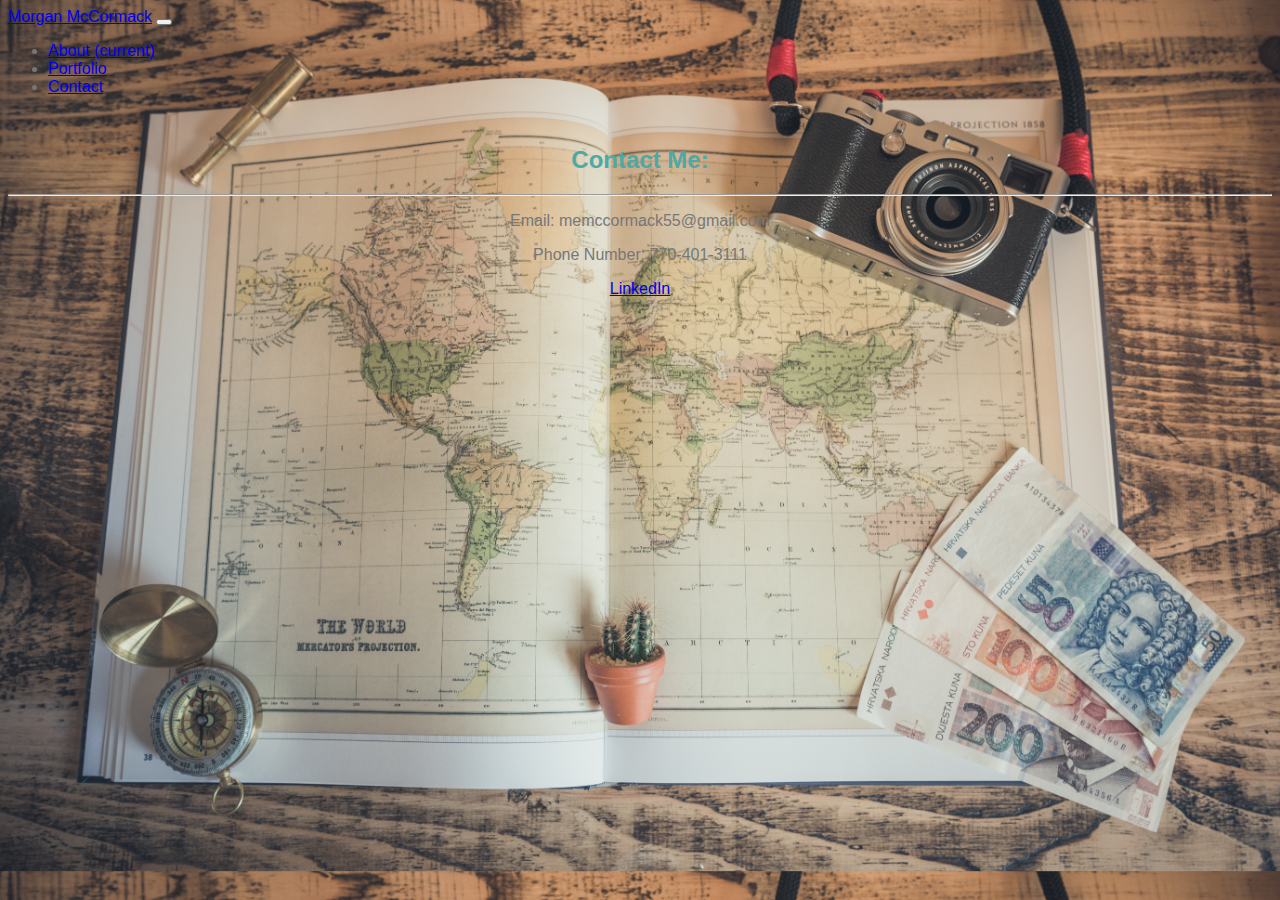
<file: contact.html>
<!DOCTYPE html>
<html lang="en">

<head>
    <meta charset="UTF-8">
    <meta name="viewport" content="width=device-width, initial-scale=1.0">
    <meta http-equiv="X-UA-Compatible" content="ie=edge">
    <link rel="stylesheet" href="https://stackpath.bootstrapcdn.com/bootstrap/4.2.1/css/bootstrap.min.css" integrity="sha384-GJzZqFGwb1QTTN6wy59ffF1BuGJpLSa9DkKMp0DgiMDm4iYMj70gZWKYbI706tWS"
        crossorigin="anonymous">
    <link rel="stylesheet" type="text/css" href="assets/css/style.css">

    <title>Morgan McCormack</title>
</head>

<body>
    <script src="https://code.jquery.com/jquery-3.3.1.slim.min.js" integrity="sha384-q8i/X+965DzO0rT7abK41JStQIAqVgRVzpbzo5smXKp4YfRvH+8abtTE1Pi6jizo"
        crossorigin="anonymous"></script>
    <script src="https://cdnjs.cloudflare.com/ajax/libs/popper.js/1.14.6/umd/popper.min.js" integrity="sha384-wHAiFfRlMFy6i5SRaxvfOCifBUQy1xHdJ/yoi7FRNXMRBu5WHdZYu1hA6ZOblgut"
        crossorigin="anonymous"></script>
    <script src="https://stackpath.bootstrapcdn.com/bootstrap/4.2.1/js/bootstrap.min.js" integrity="sha384-B0UglyR+jN6CkvvICOB2joaf5I4l3gm9GU6Hc1og6Ls7i6U/mkkaduKaBhlAXv9k"
        crossorigin="anonymous"></script>

    <!-- Nav bar -->
    <nav class="navbar navbar-expand-lg navbar-light bg-light">
        <a class="navbar-brand" href="#">Morgan McCormack</a>
        <button class="navbar-toggler" type="button" data-toggle="collapse" data-target="#navbarText" aria-controls="navbarText"
            aria-expanded="false" aria-label="Toggle navigation">
            <span class="navbar-toggler-icon"></span>
        </button>
        <div class="collapse navbar-collapse" id="navbarText">

            <span class="navbar-text" class="link-options">
                <ul class="navbar-nav mr-auto">
                    <li class="nav-item ">
                        <a class="nav-link" href="index.html">About <span class="sr-only">(current)</span></a>
                    </li>
                    <li class="nav-item">
                        <a class="nav-link" href="portfolio.html">Portfolio</a>
                    </li>
                    <li class="nav-item active">
                        <a class="nav-link" href="contact.html">Contact</a>
                    </li>
                </ul>

            </span>
        </div>
    </nav>
    <!--Contact-->
    <div class="container" id="contact">
        <div class="card" style=margin-top:50px>
            <div class="card-body">
                <h2 style="color:#4aaaa5;font-family:-apple-system, BlinkMacSystemFont, 'Segoe UI', Roboto, Oxygen, Ubuntu, Cantarell, 'Open Sans', 'Helvetica Neue', sans-serif;font-weight: 700">Contact Me:</h2>
                <hr>
                <p>Email: memccormack55@gmail.com</p>
                <p>Phone Number: 770-401-3111</p>
                <a href= "https://www.linkedin.com/in/morgan-mccormack-30332686">LinkedIn</a>

            </div>
        </div>

    </div>






</body>

</html>
</file>
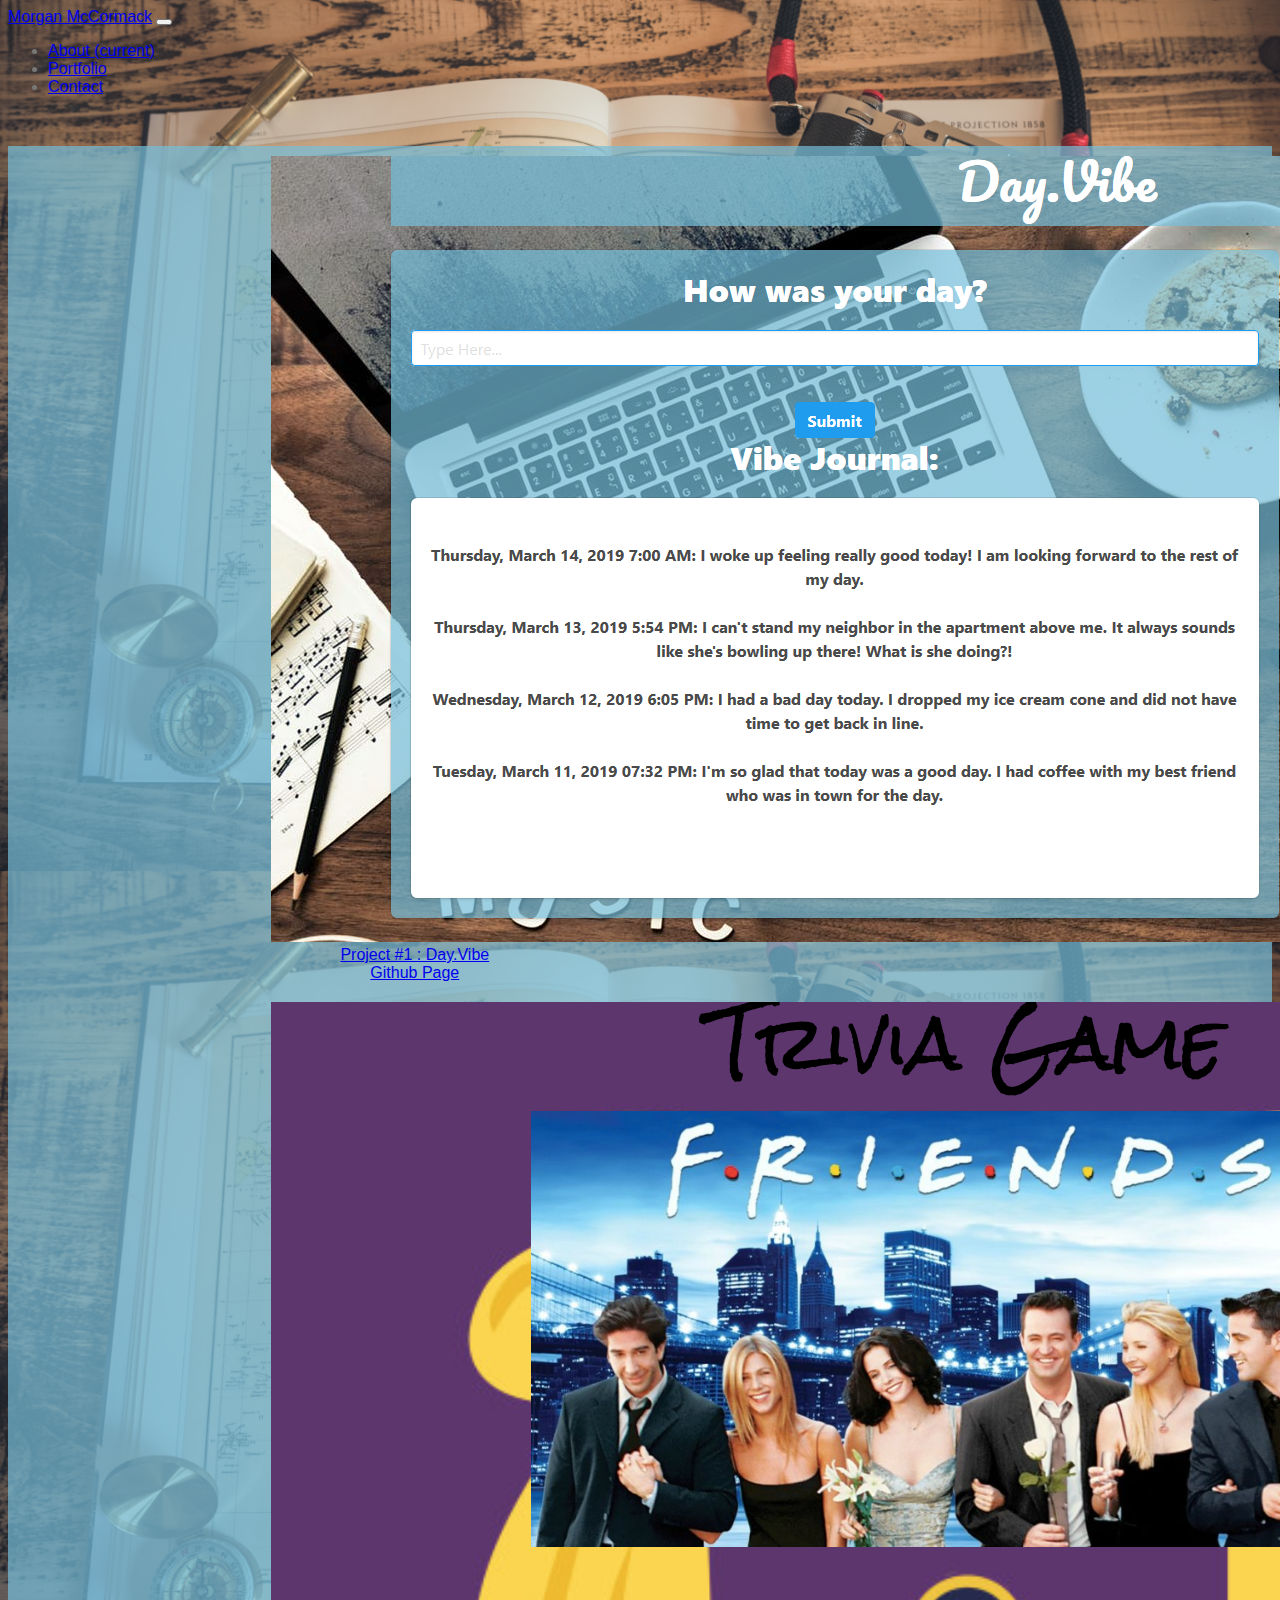
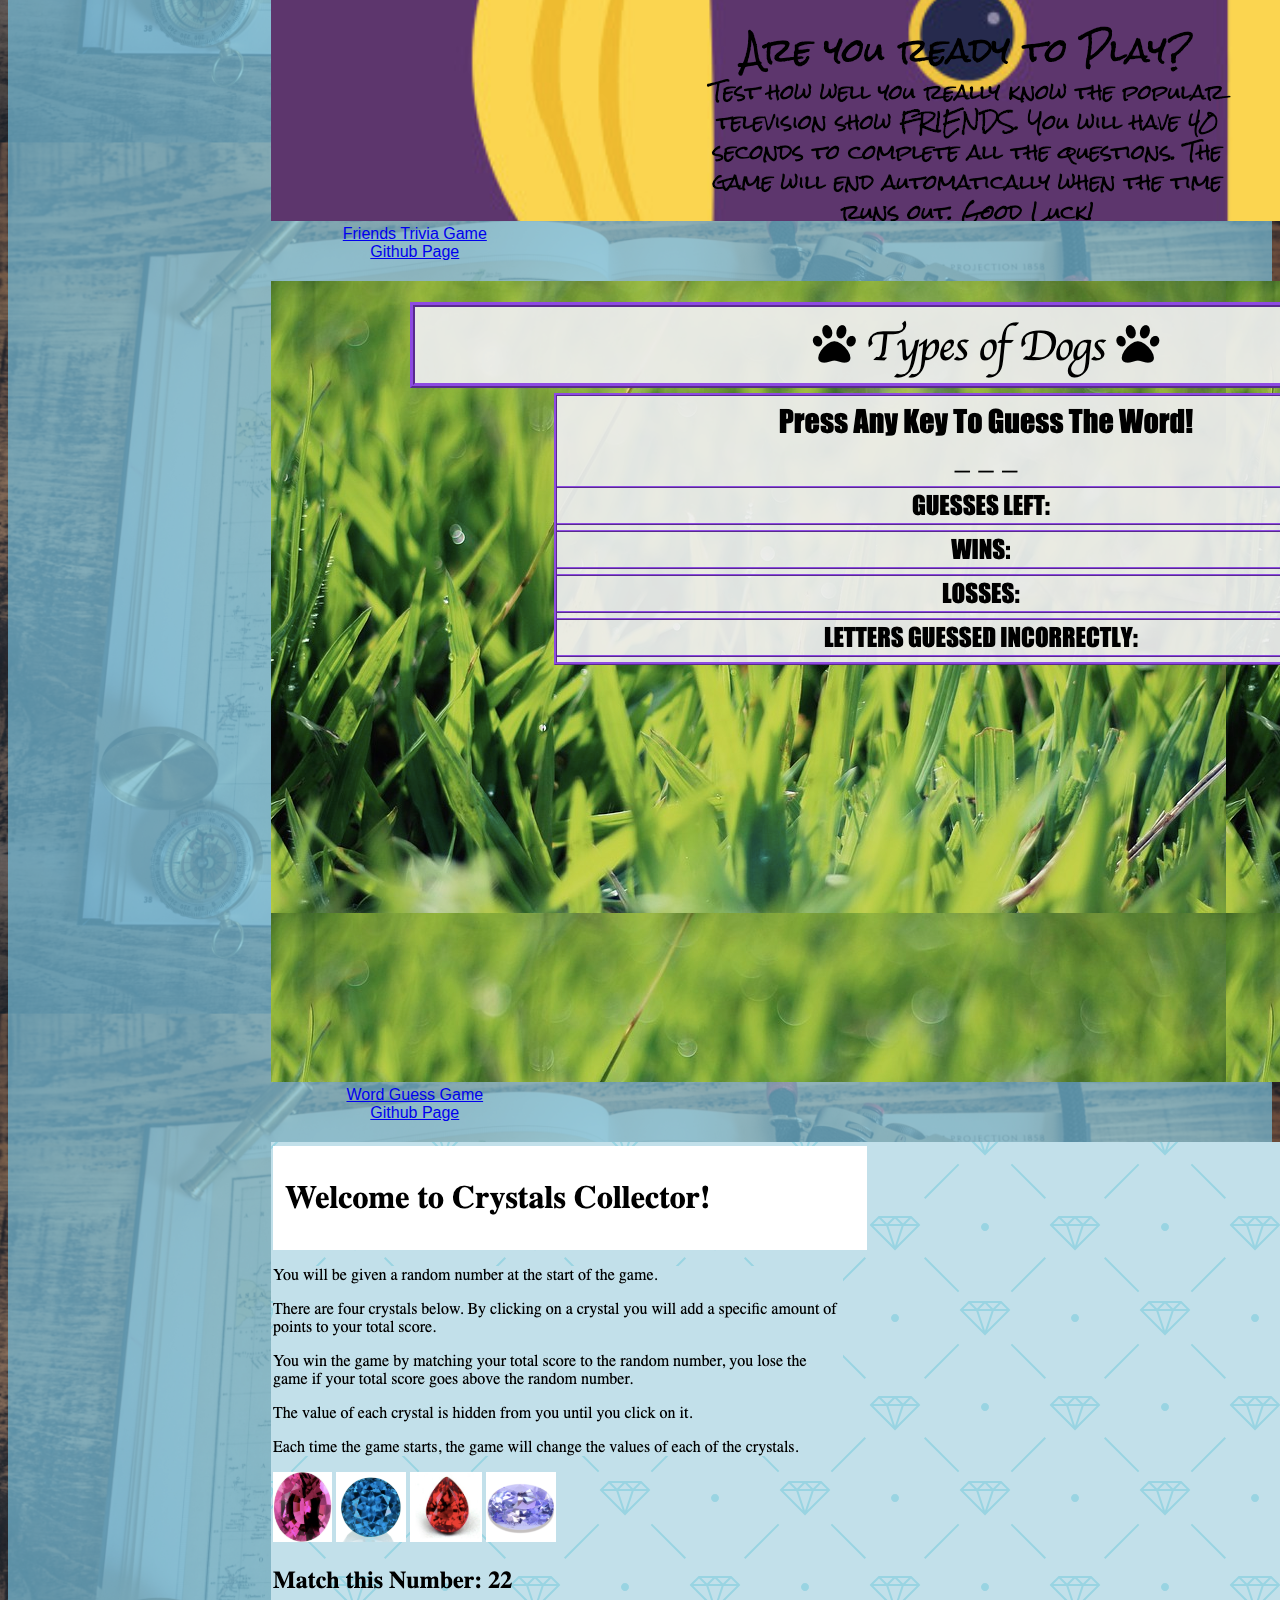
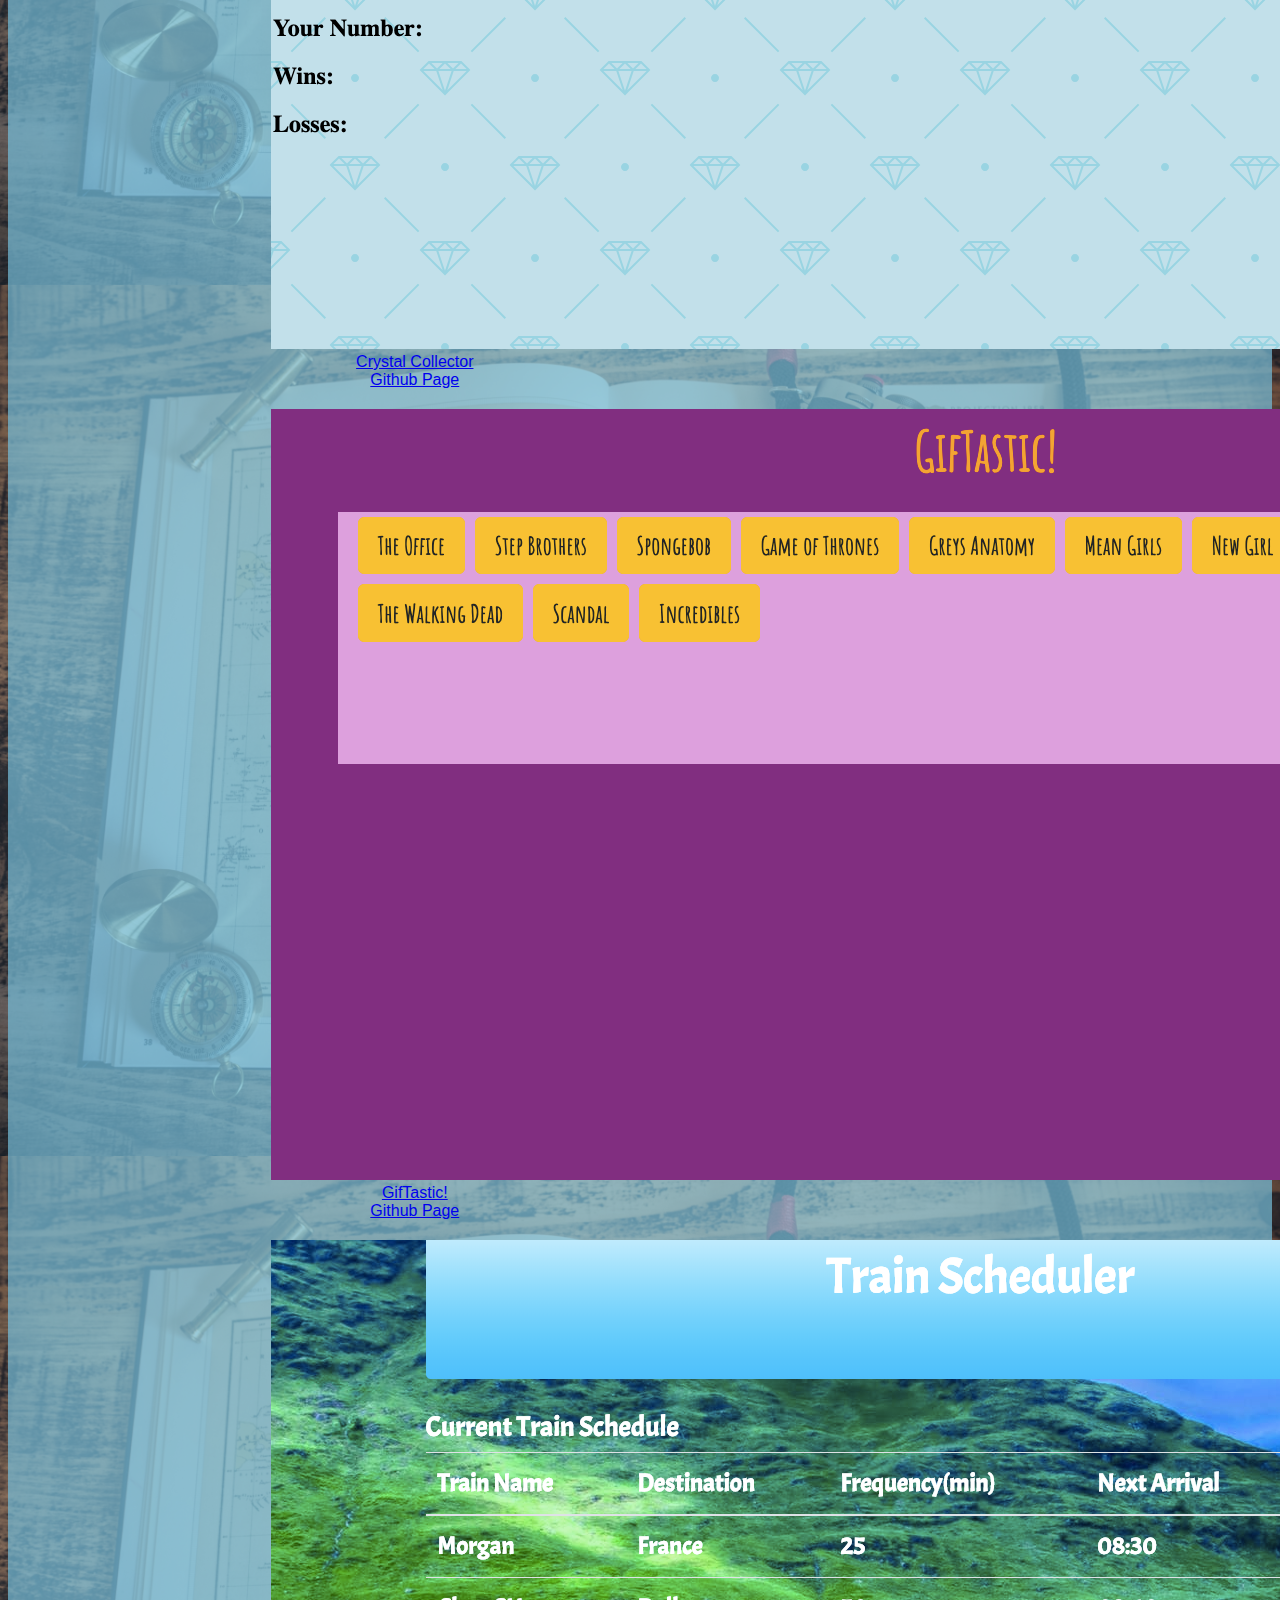
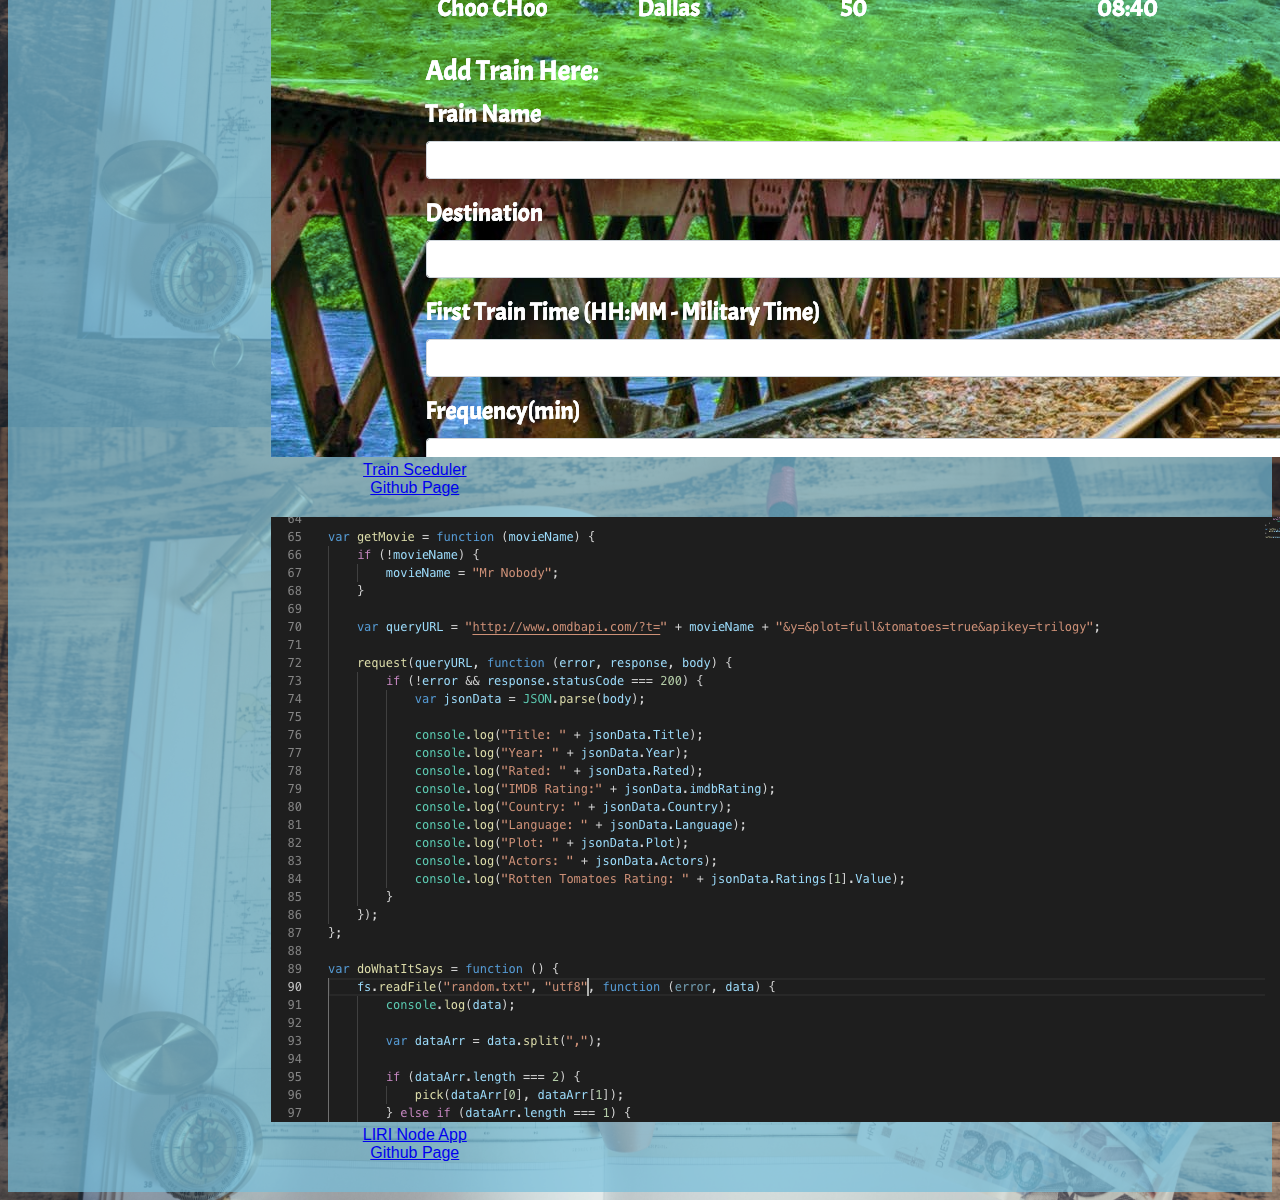
<file: portfolio.html>
<!DOCTYPE html>
<html lang="en">

<head>
    <meta charset="UTF-8">
    <meta name="viewport" content="width=device-width, initial-scale=1.0">
    <meta http-equiv="X-UA-Compatible" content="ie=edge">
    <link rel="stylesheet" href="https://stackpath.bootstrapcdn.com/bootstrap/4.2.1/css/bootstrap.min.css"
        integrity="sha384-GJzZqFGwb1QTTN6wy59ffF1BuGJpLSa9DkKMp0DgiMDm4iYMj70gZWKYbI706tWS" crossorigin="anonymous">
    <link rel="stylesheet" type="text/css" href="assets/css/style.css">

    <title>Morgan McCormack</title>
</head>

<body>
    <script src="https://code.jquery.com/jquery-3.3.1.slim.min.js"
        integrity="sha384-q8i/X+965DzO0rT7abK41JStQIAqVgRVzpbzo5smXKp4YfRvH+8abtTE1Pi6jizo"
        crossorigin="anonymous"></script>
    <script src="https://cdnjs.cloudflare.com/ajax/libs/popper.js/1.14.6/umd/popper.min.js"
        integrity="sha384-wHAiFfRlMFy6i5SRaxvfOCifBUQy1xHdJ/yoi7FRNXMRBu5WHdZYu1hA6ZOblgut"
        crossorigin="anonymous"></script>
    <script src="https://stackpath.bootstrapcdn.com/bootstrap/4.2.1/js/bootstrap.min.js"
        integrity="sha384-B0UglyR+jN6CkvvICOB2joaf5I4l3gm9GU6Hc1og6Ls7i6U/mkkaduKaBhlAXv9k"
        crossorigin="anonymous"></script>

    <!-- Nav bar -->
    <nav class="navbar navbar-expand-lg navbar-light bg-light">
        <a class="navbar-brand" href="#">Morgan McCormack</a>
        <button class="navbar-toggler" type="button" data-toggle="collapse" data-target="#navbarText"
            aria-controls="navbarText" aria-expanded="false" aria-label="Toggle navigation">
            <span class="navbar-toggler-icon"></span>
        </button>
        <div class="collapse navbar-collapse" id="navbarText">

            <span class="navbar-text" class="link-options">
                <ul class="navbar-nav mr-auto">
                    <li class="nav-item ">
                        <a class="nav-link" href="index.html">About <span class="sr-only">(current)</span></a>
                    </li>
                    <li class="nav-item active">
                        <a class="nav-link" href="portfolio.html">Portfolio</a>
                    </li>
                    <li class="nav-item">
                        <a class="nav-link" href="contact.html">Contact</a>
                    </li>
                </ul>

            </span>
        </div>
    </nav>
    <!-- Portfolio-->
    <div class="container">
        <div class="row">
            <div class="col-md-1">
            </div>
            <div class="col-md-10">
                <div class="card" style=margin-top:50px;background-color:rgba(117,190,218,0.7);>
                    <div class="row">
                        <div class="col-md-6">
                            <div class="card" style="width: 18rem;margin-left: 20%;padding:10px;">
                                <img src="assets/images/projectOne.png" class="card-img-top" alt="Project 1">
                                <div class="card-body">
                                    <a class="card-text" href="https://lukeduran.github.io/projectone/">Project #1 :
                                        Day.Vibe</a>
                                    <br>
                                    <a class="card-text" href="https://github.com/momack55/projectone">Github Page</a>

                                </div>
                            </div>

                        </div>
                        <div class="col-md-6">
                            <div class="card" style="width: 18rem;margin-left: 20%;padding:10px;">
                                <img src="assets/images/TriviaGame.png" class="card-img-top" alt="Trivia Game">
                                <div class="card-body">
                                    <a class="card-text" href="https://lukeduran.github.io/TriviaGame/">Friends Trivia
                                        Game</a>
                                    <br>
                                    <a class="card-text" href="https://github.com/momack55/TriviaGame">Github Page</a>

                                </div>
                            </div>

                        </div>
                    </div>
                    <div class="row">
                        <div class="col-md-6">
                            <div class="card" style="width: 18rem;margin-left: 20%;padding:10px;">
                                <img src="assets/images/WordGuess.png" class="card-img-top" alt="Word Guess Game">
                                <div class="card-body">
                                    <a class="card-text" href="https://momack55.github.io/Word-Guess-Game/">Word Guess
                                        Game</a>
                                    <br>
                                    <a class="card-text" href="https://github.com/momack55/Word-Guess-Game">Github
                                        Page</a>

                                </div>
                            </div>

                        </div>
                        <div class="col-md-6">
                            <div class="card" style="width: 18rem;margin-left: 20%;padding:10px;">
                                <img src="assets/images/Unit4.png" class="card-img-top" alt="Crystal Collector Game">
                                <div class="card-body">
                                    <a class="card-text" href="https://momack55.github.io/unit-4-game/">Crystal
                                        Collector</a>
                                    <br>
                                    <a class="card-text" href="https://github.com/momack55/unit-4-game">Github Page</a>

                                </div>
                            </div>

                        </div>
                    </div>

                    <div class="row">
                        <div class="col-md-6">
                            <div class="card" style="width: 18rem;margin-left: 20%;padding:10px;">
                                <img src="assets/images/Giftastic.png" class="card-img-top" alt="Project 5">
                                <div class="card-body">
                                    <a class="card-text" href="https://momack55.github.io/Giftastic/">GifTastic!</a>
                                    <br>
                                    <a class="card-text" href="https://github.com/momack55/Giftastic">Github Page</a>

                                </div>
                            </div>

                        </div>
                        <div class="col-md-6">
                            <div class="card" style="width: 18rem;margin-left: 20%;padding:10px;">
                                <img src="assets/images/train_scheduler.png" class="card-img-top"
                                    alt="Train Scheduler Project">
                                <div class="card-body">
                                    <a class="card-text" href="https://momack55.github.io/Train-Scheduler/">Train
                                        Sceduler</a>
                                    <br>
                                    <a class="card-text" href="https://github.com/momack55/Train-Scheduler">Github
                                        Page</a>

                                </div>
                            </div>

                        </div>


                    </div>


                    <div class="row">
                        <div class="col-md-6">
                            <div class="card" style="width: 18rem;margin-left: 20%;padding:10px;">
                                <img src="assets/images/LIRI-Bot.png" class="card-img-top" alt="LIRI-Bot Assignment">
                                <div class="card-body">
                                    <a class="card-text"
                                        href="https://drive.google.com/file/d/19bCAgBJg1NjK-lIwDxLDty9wmfZryBEe/view">LIRI
                                        Node App</a>
                                    <br>
                                    <a class="card-text" href="https://github.com/momack55/liri-node-app">Github
                                        Page</a>

                                </div>
                            </div>

                        </div>
                        <div class="col-md-6">
                            <div class="card" style="width: 18rem;margin-left: 20%;padding:10px;">

                            </div>

                        </div>

                    </div>
                </div>
            </div>

        </div>
    </div>
    <div class="col-md-1">
    </div>
    </div>



</body>

</html>
</file>
<file: assets/css/style.css>
body {
    font-family: 'Arial', 'Helvetica Neue', Helvetica, sans-serif;
    color: #777777;
    background-image: url(../images/chris-lawton-346402-unsplash.jpg);
    background-size: 100%;
}

.link-options {
    float: left;
}
.headshot{
    float:left;
    height: 300px;
    width:auto;
    margin-left: 20px;
}
.topnav {
    background-color: aqua;
    color: white;
    /* background-color: rgba(117, 190, 218, 0.7 ); */

}


.card{
    text-align: center;
}
#picDiv{
    margin-left: 40%;
    margin-right: 40%;
}
</file>
